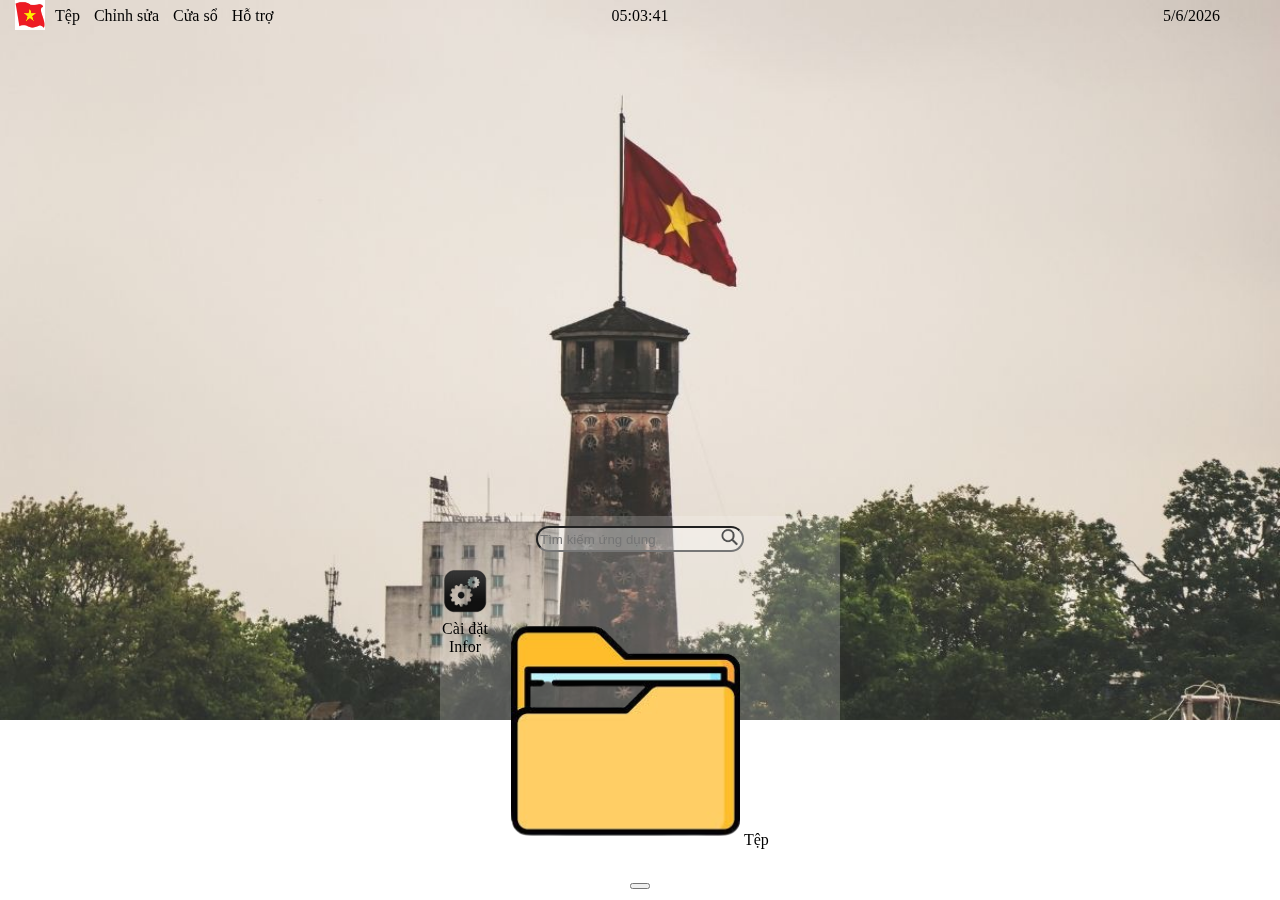
<file: index.html>
<!DOCTYPE html>
<html lang="en">
<head>
    <meta charset="UTF-8">
    <meta http-equiv="X-UA-Compatible" content="IE=edge">
    <meta name="viewport" content="width=device-width, initial-scale=1.0">
    <title>Document</title>
</head>
<body>
    <script>
        window.onload = function() {
            window.location.href = "./public/index.html";
        };
    </script>
</body>
</html>
</file>
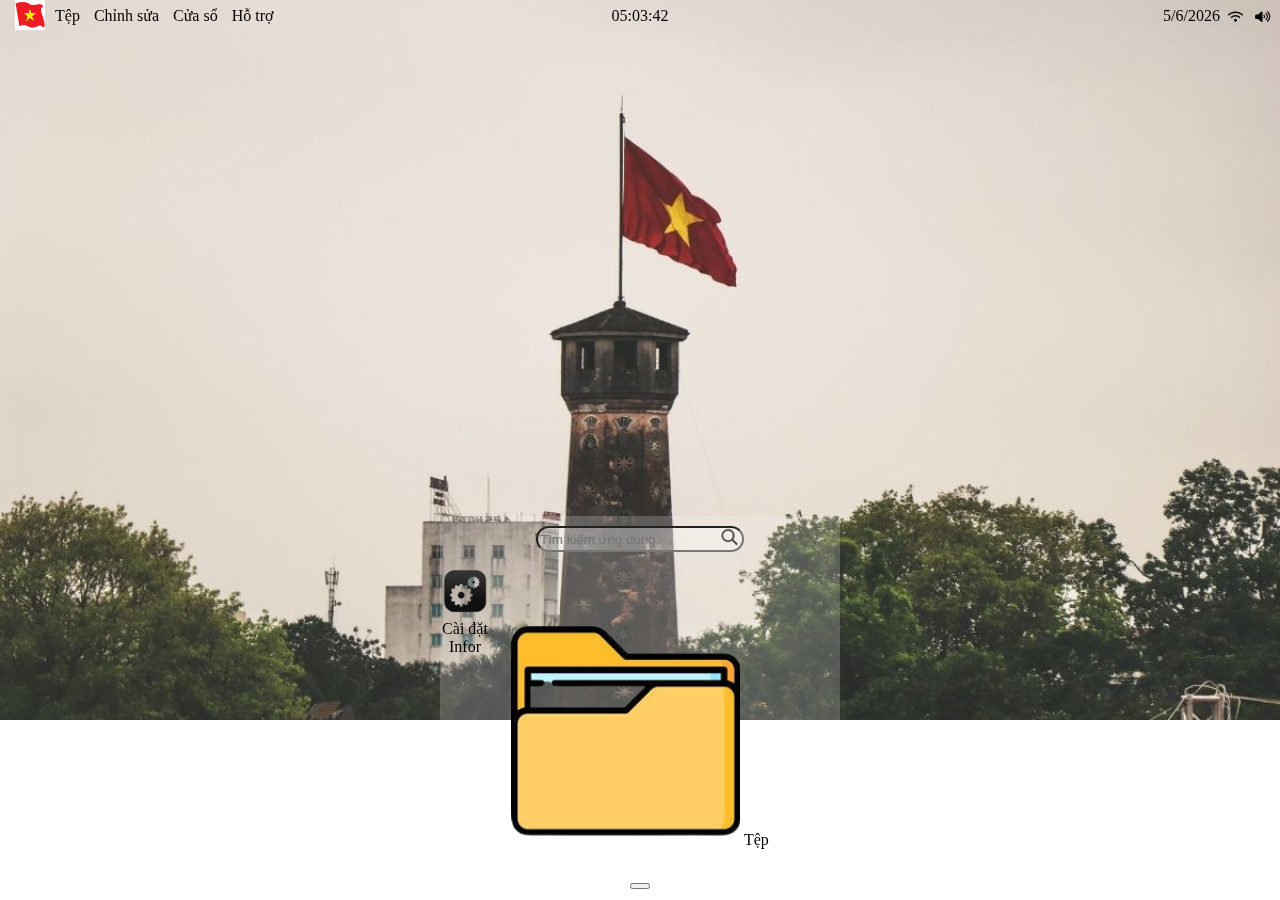
<file: public/index.html>
<!DOCTYPE html>
<html lang="en">
<head>
    <meta charset="UTF-8">
    <meta http-equiv="X-UA-Compatible" content="IE=edge">
    <meta name="viewport" content="width=device-width, initial-scale=1.0">
    <link rel="stylesheet" href="/assest/styles.css">
    <link rel="stylesheet" href="https://cdnjs.cloudflare.com/ajax/libs/font-awesome/6.6.0/css/all.min.css">
    <title>Web System</title>
</head>
<body>
    <div class="sidebar-top">
        <div class="sidebar-left">
            <div class="logos">
        <img src="/assest/logo.png" id="logo"></div>
        <div class="element-left">
            <span id="file">Tệp</span>
            <span id="edit">Chỉnh sửa</span>
            <span id="window">Cửa sổ</span>
            <span id="help">Hỗ trợ</span>
    </div>
    </div>
    <div class="sidebar-center"><div id="time"></div></div>
    
    <div class="sidebar-right">
        <div id="date"></div>
        <div class="wifi"><i class="fa-solid fa-wifi" id="wifi"></i></div>
        <div class="volume"><i class="fa-solid fa-volume-high" id="volume"></i></div>
    </div>
    </div>
    <div class="taskbar">
        <div class="taskbar-btn">
            <button id="taskbar-open"></button>
            <div class="content-taskbar">
            <div class="search-app">
                <div class="icon-search">
                <img src="/assest/search-icon.jpg" id="icon-search"></div>
                <div class="search-in-app">
                <input type="text" id="search-app" placeholder="Tìm kiếm ứng dụng"></div>
            </div>
            <div class="appline">
                <div class="setting-app">
                    <div class="icon-setting-app">
                        <img src="/assest/icon-appsetting.jpg" id="logo-app-setting">
                        <span id="name-app-setting">Cài đặt</span>
                        <div class="content-appsetting">
                            <span>Infor</span>
                            
                        </div>
                    </div>
                </div>
                <div class="file-app">
                    <div class="icon-file-app">
                        <img src="/assest/icon-appfile.jpg" id="logo-app-file">
                        <span id="name-app-file">Tệp</span>
                    </div>
                </div>
            </div>
        </div>
        </div>
    </div>
    <script src="/public/script.js"></script>
</body>
</html>
</file>
<file: assest/styles.css>
* {
    user-select: none;
    -webkit-user-select: none;
    -moz-user-select: none;
    -ms-user-select: none;
}
body {
    width: 100vw;
    height: 100vh;
    margin: 0px;
    padding: 0px;
    background-image: url(/assest/bggoc.jpg);
    background-repeat: no-repeat;
    background-position: fixed;
    background-size: 100%;
}
.sidebar-top {
    position: fixed;
    width: 100vw;
    background-color: rgba(255, 255, 255, 0.3);
}
.sidebar-left {
    margin-left: 15px;
}
.logos {
    position: fixed;
}
.element-left {
    margin-left: 30px;
    margin-top: 7px;
    position: fixed;
}
#logo {
    width: 30px;
    height: 30px;
}
#file {
    margin-left: 10px;
}
#edit {
    margin-left: 10px;
}
#window {
    margin-left: 10px;
}
#help {
    margin-left: 10px;
}
#file:hover {
    background-color: rgb(243, 243, 243);
}
#edit:hover {
    background-color: rgb(243, 243, 243);
}
#window:hover {
    background-color: rgb(243, 243, 243);
}
#help:hover {
    background-color: rgb(243, 243, 243);
}
.sidebar-center {
    position: fixed;
    left: 50%;
    transform: translateX(-50%);
    margin-top: 7px;
}
#time {
    display: flex;
}
.sidebar-right {
    position: fixed;
    margin-top: 7px;
}
#date {
    display: flex;
    position: fixed;
    right: 60px;
}
.wifi {
    position: fixed;
    right: 37px;
}
#wifi {
    font-size: 12px;
}
.volume {
    position: fixed;
    right: 10px;
}
#volume {
    font-size: 12px;
}
.taskbar-btn {
    position: fixed;
    bottom: 10px;
    left: 50%;
    transform: translateX(-50%);
}
#taskbar-open {
    width: 20px;
}
.content-taskbar {
    width: 400px;
    height: 350px;
    position: fixed;
    bottom: 24px;
    left: 50%;
    transform: translateX(-50%);
    text-align: center;
    border-radius: 10px;
    background-color: rgb(255, 255, 255, 0.2);
}
#icon-search {
    width: 20px;
    height: 20px;
    border-radius: 50%;
}
#search-app {
    width: 200px;
    height: 20px;
    background-color: rgba(255, 255, 255, 0.3);;
    border-radius: 15px;
}
.search-in-app {
    position: fixed;
    left: 50%;
    transform: translateX(-50%);
    top: 10px;
}
.icon-search {
    position: fixed;
    right: 100px;
    top: 12px;
}
.setting-app {
    width: 50px;
    height: 50px;
    margin-top: 50px;
}
#logo-app-setting {
    width: 50px;
    height: 50px;
}
</file>
